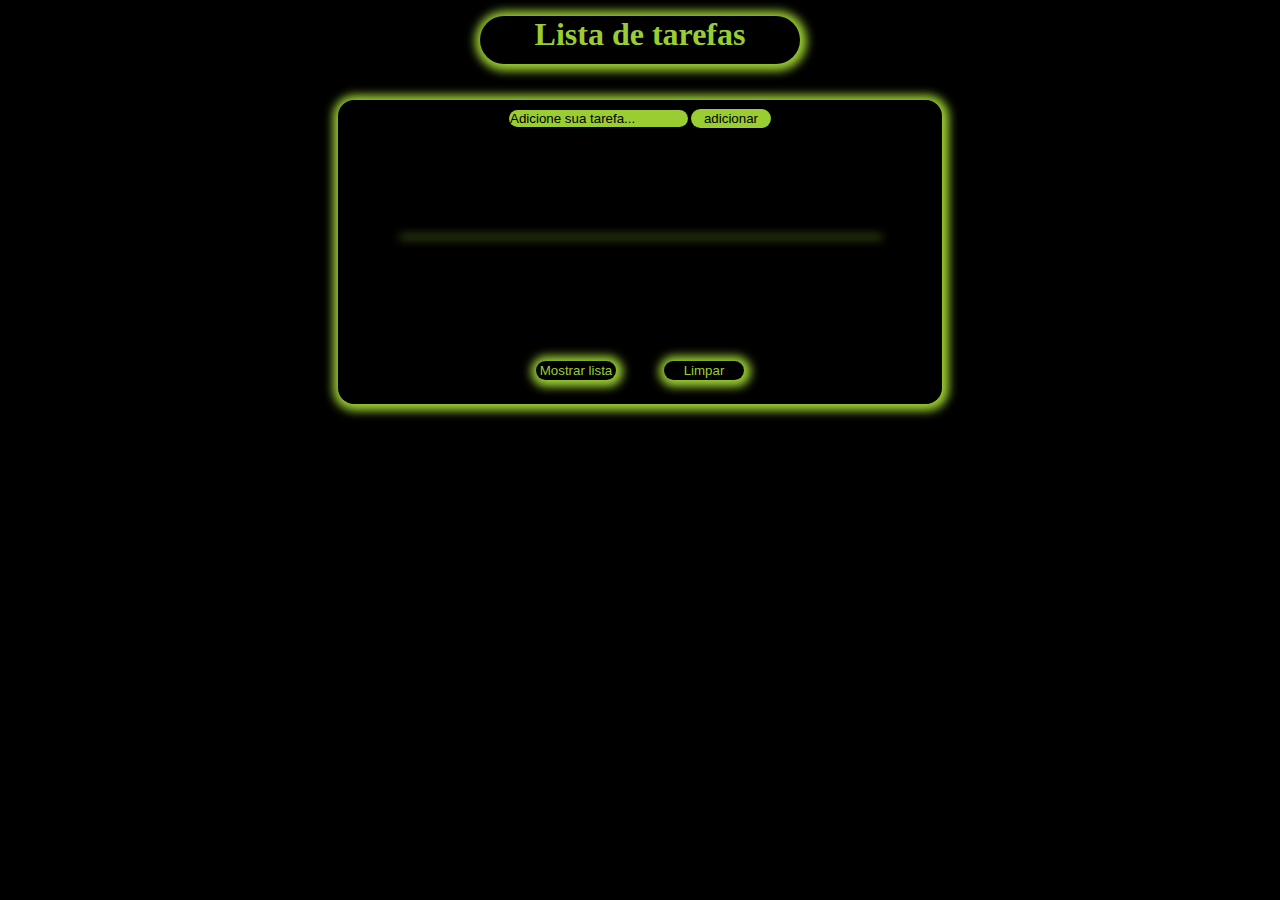
<file: index.html>
<!DOCTYPE html>
<html lang="en">
<head>
    <meta charset="UTF-8">
    <meta name="viewport" content="width=device-width, initial-scale=1.0">
    <title>Document</title>
    <link rel="stylesheet" href="style.css">
</head>
<body>
    <header>
        <h1 id="h1">Lista de tarefas</h1>
    </header>
    <main>
        <div class="div_input">
            <input id="input" placeholder="Adicione sua tarefa..."><button class="btn_input" onclick="adicionarTarefa()">adicionar</button>
        </div>
        <div class="div1">
            <ul id="lista"></ul>
        </div>
       
        <div class="div_btn">
            <button onclick="mostrar_lista()">Mostrar lista</button>
            <button onclick="limpar()">Limpar</button>
        </div>
    </main>
    <script src="script1.js"></script>
</body>
</html>
</file>
<file: style.css>
* {
    padding: 0;
    margin: 0;
}
body {
    background-color: black;
    height: 600px;
    display: flex;
    gap: 20px;
    flex-direction: column;
    align-items: center;

}
header {
    color: yellowgreen;
    background-color: black;
    box-shadow: 1px 1px 10px 6px yellowgreen;
    width: 20rem;
    height: 3rem;
    margin: 1rem;
    text-align: center;
    border-radius: 2pc;
}
main {
    height: 300px;
    width: 600px;
    display: flex;
    flex-direction: column;
    align-items: center;
    justify-content: space-between;
    padding: 2px;
    border-radius: 1pc;
    box-shadow: 1px 1px 10px 6px yellowgreen;
}
.div_input {
    width: 20rem;
    height: 2rem;
    text-align: center;
    display: flex;
    justify-content: center;
    align-items: center;
    gap: 3px;
}
.btn_input {
    background-color: yellowgreen;
    box-shadow: none;
    color: black;
}
input {
    border: none;
    border-radius: 1pc;
    outline: none;
    padding: 1px;
    background-color: yellowgreen;
}
input::placeholder {
    color: black;
}
.div1 {
    font-size: 2rem;
    border-radius: 3px;
    color: yellow;
    background-color: transparent;
    box-shadow: 1px 1px 10px 1px yellowgreen;
    width: 30rem;
}
.div_btn {
    width: 18rem;
    height: 4rem;
    display: flex;
    justify-content: center;
    align-items: center;
    gap: 3rem;  
}
button {
    background-color: black;
    color: yellowgreen;
    cursor: pointer;
    outline: none;
    border-radius: 2pc;
    border: none;
    width: 5rem;
    padding: 2px;
    transition: transform 0.2s ease-in-out;
    box-shadow: 1px 1px 10px 6px yellowgreen;
}
button:hover {
    color: black;
    background-color: yellowgreen;
    box-shadow: 1px 1px 10px 6px rgb(192, 192, 67);
    transform: scaleX(1.1);
    width: 6rem;
}
</file>
